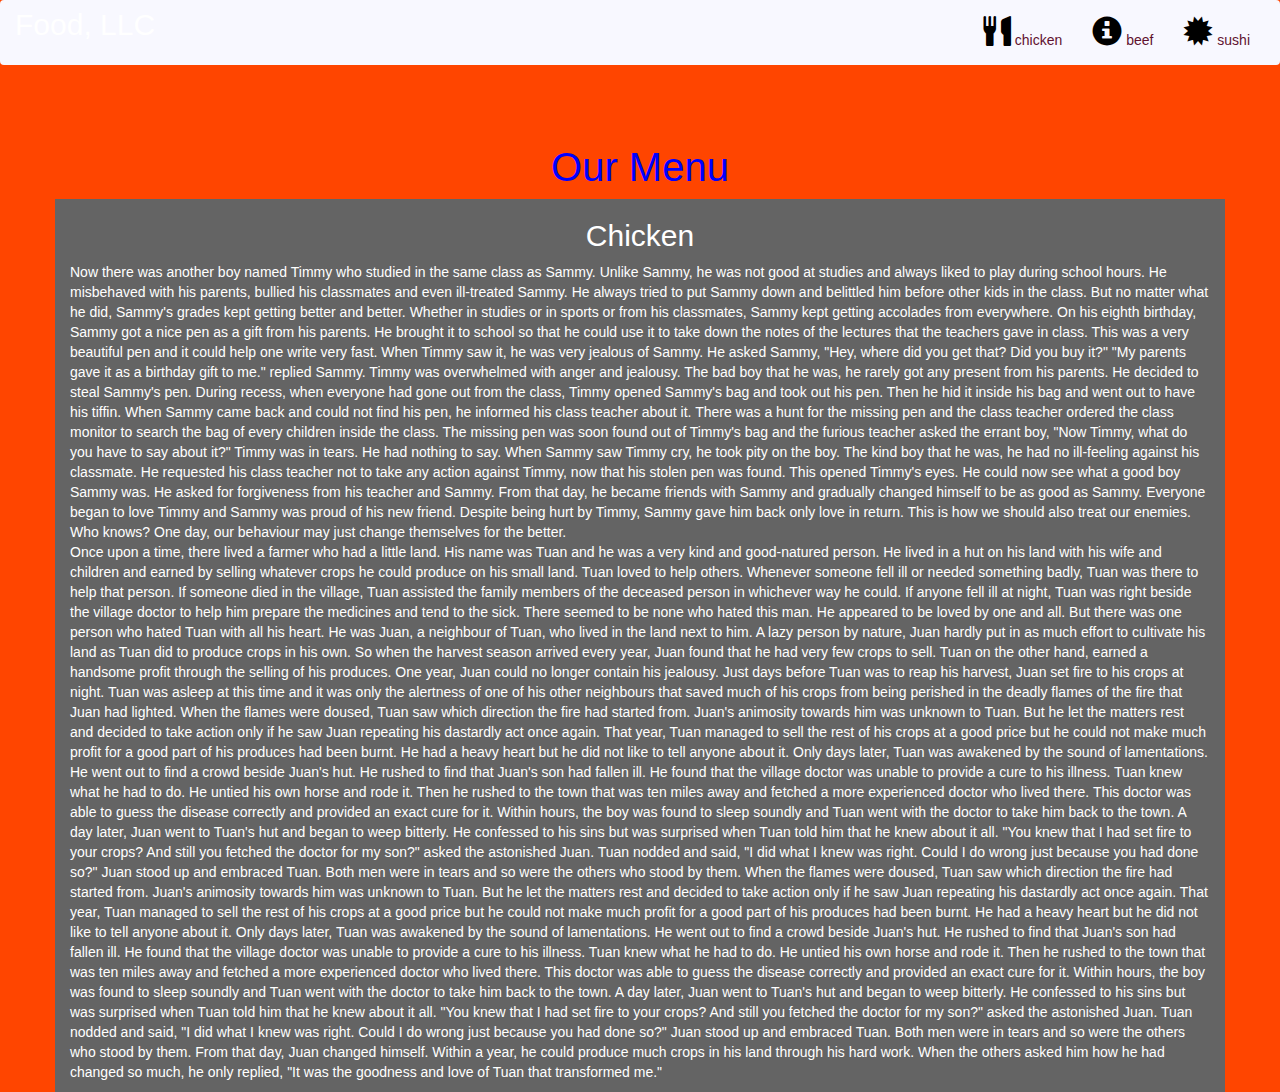
<file: index2.html>
<!DOCTYPE html>
<html lang="en">
<head>
  <title>Johnhopkins_02</title>
  <meta charset="utf-8">
  <meta name="viewport" content="width=device-width, initial-scale=1">
  <link rel="stylesheet" href="https://maxcdn.bootstrapcdn.com/bootstrap/3.4.1/css/bootstrap.min.css">
  <link rel="stylesheet" type="text/css" href="main2.css">
  <script src="https://ajax.googleapis.com/ajax/libs/jquery/3.5.1/jquery.min.js"></script>
  <script src="https://maxcdn.bootstrapcdn.com/bootstrap/3.4.1/js/bootstrap.min.js"></script>
</head>
<body>

<nav class="navbar navbar-inverse">
  <div class="container-fluid">
    <div class="navbar-header">
      <button type="button" class="navbar-toggle" data-toggle="collapse" data-target="#myNavbar">
        <span class="icon-bar"></span>
        <span class="icon-bar"></span>
        <span class="icon-bar"></span>                        
      </button>
      <a class="navbar-brand" href="#" >Food, LLC</a>
    </div>
    <div class="collapse navbar-collapse" id="myNavbar">
    
      <ul class="nav navbar-nav navbar-right" >
        <li style>
        <a href="#" > 
        <span class="glyphicon glyphicon-cutlery"></span> chicken</a>
        </li>
        <li>
        <a href="#" >
        <span class="glyphicon glyphicon-info-sign"></span> beef</a>
        </li>
        <li>
        <a href="#">
        <span class="glyphicon glyphicon-certificate"></span> sushi</a>
        </li>
      </ul>
    </div>
  </div>
</nav>
<br>
<br>  
<h1><p class="text-center">Our Menu</p></h1>


<div id="main-content" class="container">
  <div id="home-tiles" class="row">
      <div class="col-md-12 col-sm-12 col-xs-12">
            
            <p id="chickstory">
          <h2>Chicken</h2>
              
              <div 
            Long ago, there lived a little boy named Sammy. He was a good boy. He was good in his studies, obedient to his parents, more intelligent than many other boys in his class and kind to everyone. Grown-ups as well as those junior to Sammy loved him very much. But that aroused jealousy in many other boys who longed to be as loved as Sammy.</div>

            Now there was another boy named Timmy who studied in the same class as Sammy. Unlike Sammy, he was not good at studies and always liked to play during school hours. He misbehaved with his parents, bullied his classmates and even ill-treated Sammy. He always tried to put Sammy down and belittled him before other kids in the class. But no matter what he did, Sammy's grades kept getting better and better. Whether in studies or in sports or from his classmates, Sammy kept getting accolades from everywhere.

            On his eighth birthday, Sammy got a nice pen as a gift from his parents. He brought it to school so that he could use it to take down the notes of the lectures that the teachers gave in class. This was a very beautiful pen and it could help one write very fast. When Timmy saw it, he was very jealous of Sammy. He asked Sammy,

            "Hey, where did you get that? Did you buy it?"

            "My parents gave it as a birthday gift to me." replied Sammy.

            Timmy was overwhelmed with anger and jealousy. The bad boy that he was, he rarely got any present from his parents. He decided to steal Sammy's pen. During recess, when everyone had gone out from the class, Timmy opened Sammy's bag and took out his pen. Then he hid it inside his bag and went out to have his tiffin.

            When Sammy came back and could not find his pen, he informed his class teacher about it. There was a hunt for the missing pen and the class teacher ordered the class monitor to search the bag of every children inside the class. The missing pen was soon found out of Timmy's bag and the furious teacher asked the errant boy,

            "Now Timmy, what do you have to say about it?"

            Timmy was in tears. He had nothing to say.

            When Sammy saw Timmy cry, he took pity on the boy. The kind boy that he was, he had no ill-feeling against his classmate. He requested his class teacher not to take any action against Timmy, now that his stolen pen was found.

            This opened Timmy's eyes. He could now see what a good boy Sammy was. He asked for forgiveness from his teacher and Sammy. From that day, he became friends with Sammy and gradually changed himself to be as good as Sammy. Everyone began to love Timmy and Sammy was proud of his new friend.

            Despite being hurt by Timmy, Sammy gave him back only love in return. This is how we should also treat our enemies. Who knows? One day, our behaviour may just change themselves for the better.
            <div
              Moral: Do not harm someone even if he harms you. Be good to all.</div>


            Once upon a time, there lived a farmer who had a little land. His name was Tuan and he was a very kind and good-natured person. He lived in a hut on his land with his wife and children and earned by selling whatever crops he could produce on his small land.

            Tuan loved to help others. Whenever someone fell ill or needed something badly, Tuan was there to help that person. If someone died in the village, Tuan assisted the family members of the deceased person in whichever way he could. If anyone fell ill at night, Tuan was right beside the village doctor to help him prepare the medicines and tend to the sick. There seemed to be none who hated this man. He appeared to be loved by one and all.

            But there was one person who hated Tuan with all his heart. He was Juan, a neighbour of Tuan, who lived in the land next to him. A lazy person by nature, Juan hardly put in as much effort to cultivate his land as Tuan did to produce crops in his own. So when the harvest season arrived every year, Juan found that he had very few crops to sell. Tuan on the other hand, earned a handsome profit through the selling of his produces.

            One year, Juan could no longer contain his jealousy. Just days before Tuan was to reap his harvest, Juan set fire to his crops at night. Tuan was asleep at this time and it was only the alertness of one of his other neighbours that saved much of his crops from being perished in the deadly flames of the fire that Juan had lighted.

            When the flames were doused, Tuan saw which direction the fire had started from. Juan's animosity towards him was unknown to Tuan. But he let the matters rest and decided to take action only if he saw Juan repeating his dastardly act once again.

            That year, Tuan managed to sell the rest of his crops at a good price but he could not make much profit for a good part of his produces had been burnt. He had a heavy heart but he did not like to tell anyone about it.

            Only days later, Tuan was awakened by the sound of lamentations. He went out to find a crowd beside Juan's hut. He rushed to find that Juan's son had fallen ill. He found that the village doctor was unable to provide a cure to his illness. Tuan knew what he had to do. He untied his own horse and rode it. Then he rushed to the town that was ten miles away and fetched a more experienced doctor who lived there.

            This doctor was able to guess the disease correctly and provided an exact cure for it. Within hours, the boy was found to sleep soundly and Tuan went with the doctor to take him back to the town.

            A day later, Juan went to Tuan's hut and began to weep bitterly. He confessed to his sins but was surprised when Tuan told him that he knew about it all.

            "You knew that I had set fire to your crops? And still you fetched the doctor for my son?" asked the astonished Juan.

            Tuan nodded and said, "I did what I knew was right. Could I do wrong just because you had done so?"

            Juan stood up and embraced Tuan. Both men were in tears and so were the others who stood by them.

            When the flames were doused, Tuan saw which direction the fire had started from. Juan's animosity towards him was unknown to Tuan. But he let the matters rest and decided to take action only if he saw Juan repeating his dastardly act once again.

            That year, Tuan managed to sell the rest of his crops at a good price but he could not make much profit for a good part of his produces had been burnt. He had a heavy heart but he did not like to tell anyone about it.

            Only days later, Tuan was awakened by the sound of lamentations. He went out to find a crowd beside Juan's hut. He rushed to find that Juan's son had fallen ill. He found that the village doctor was unable to provide a cure to his illness. Tuan knew what he had to do. He untied his own horse and rode it. Then he rushed to the town that was ten miles away and fetched a more experienced doctor who lived there.

            This doctor was able to guess the disease correctly and provided an exact cure for it. Within hours, the boy was found to sleep soundly and Tuan went with the doctor to take him back to the town.

            A day later, Juan went to Tuan's hut and began to weep bitterly. He confessed to his sins but was surprised when Tuan told him that he knew about it all.

            "You knew that I had set fire to your crops? And still you fetched the doctor for my son?" asked the astonished Juan.

            Tuan nodded and said, "I did what I knew was right. Could I do wrong just because you had done so?"

            Juan stood up and embraced Tuan. Both men were in tears and so were the others who stood by them.
            From that day, Juan changed himself. Within a year, he could produce much crops in his land through his hard work. When the others asked him how he had changed so much, he only replied,

            "It was the goodness and love of Tuan that transformed me."


            <div
            Moral: Be nice to your friends. Be nicer to your enemies. </div>

            <div
            Many many years ago, there lived a dog named Tom. Tom was adopted as a pet in a wealthy household and he was daily showered with nice foods and affections by her mistress Mrs Havisham. All day, Tom lived in a kennel within the compound of the house and he tried his best to guard the home of his mistress. Whenever a thief or a burgler came within the vicinity, Tom would bark as loudly as he could to scare the living daylights out of the culprit. He was the favourite of his mistress. When night fell, he slept on a nice blanket inside his kennel and when day broke he had his food served before him in no time.

            But the neighbourhood dogs were not so lucky and they were jealous of Tom's fortune. Now and then, they would bark from outside the gates of Tom's house and utter curses at him. All this disturbed Tom a little, but he would only say,

            "Poor fellows, they have to struggle so much for their food while I am so lucky. I must not shout at them and add to their misery."

            So he kept quiet and went about his business, turning a deaf ear to their insults.

            One day, as he was taking a walk with his mistress, Tom found that some young boys were throwing stones at those same dogs who insulted him. The dogs were cornered and they had nowhere to go. They could in no way avoid being hit by the stones thrown at them. Many of them were bleeding and barking feebly in protest. But the boys were not in a mood to let go of them so lightly. They picked up bigger stones and rocks to have more fun at the expense of the weak, helpless dogs.

            Tom could not hold himself back. He was of a strong build and had a very deep voice. He knew that he could scare the boys. He managed to wrench his leash free out of his mistress' hands and he ran towards the boys.

            The boys were startled at the terrible barking that Tom directed at them. Their blood froze at the sight of the huge Tom baring his fangs and running towards them. They dropped their rocks and ran away as fast as their legs could carry them.

            "Go home" Tom said to his bloodied abusers "no one will disturb you anymore."

            He ran back to his mistress who had seen all that Tom did. She patted Tom and praised him for his courage.

            That night, Tom's mistress saw a strange sight. The dogs whom Tom had saved in the morning had gathered near the gates of her house. It seemed to her as if they were telling something to her pet.

            "Maybe they are thanking Tom for his brave gesture." she thought.

            And right she was! From that day, Tom and his abusers had become friends. Tom's kindness had won over his abusers' hatred and he had earned their love, respect and admiration that nothing on earth could buy.</div>


            <div
            Moral: Be good to all, even if they happen to be your enemies. </div>
            </p>
      </div>
    </div>
</div>

</body>
</html>
</file>
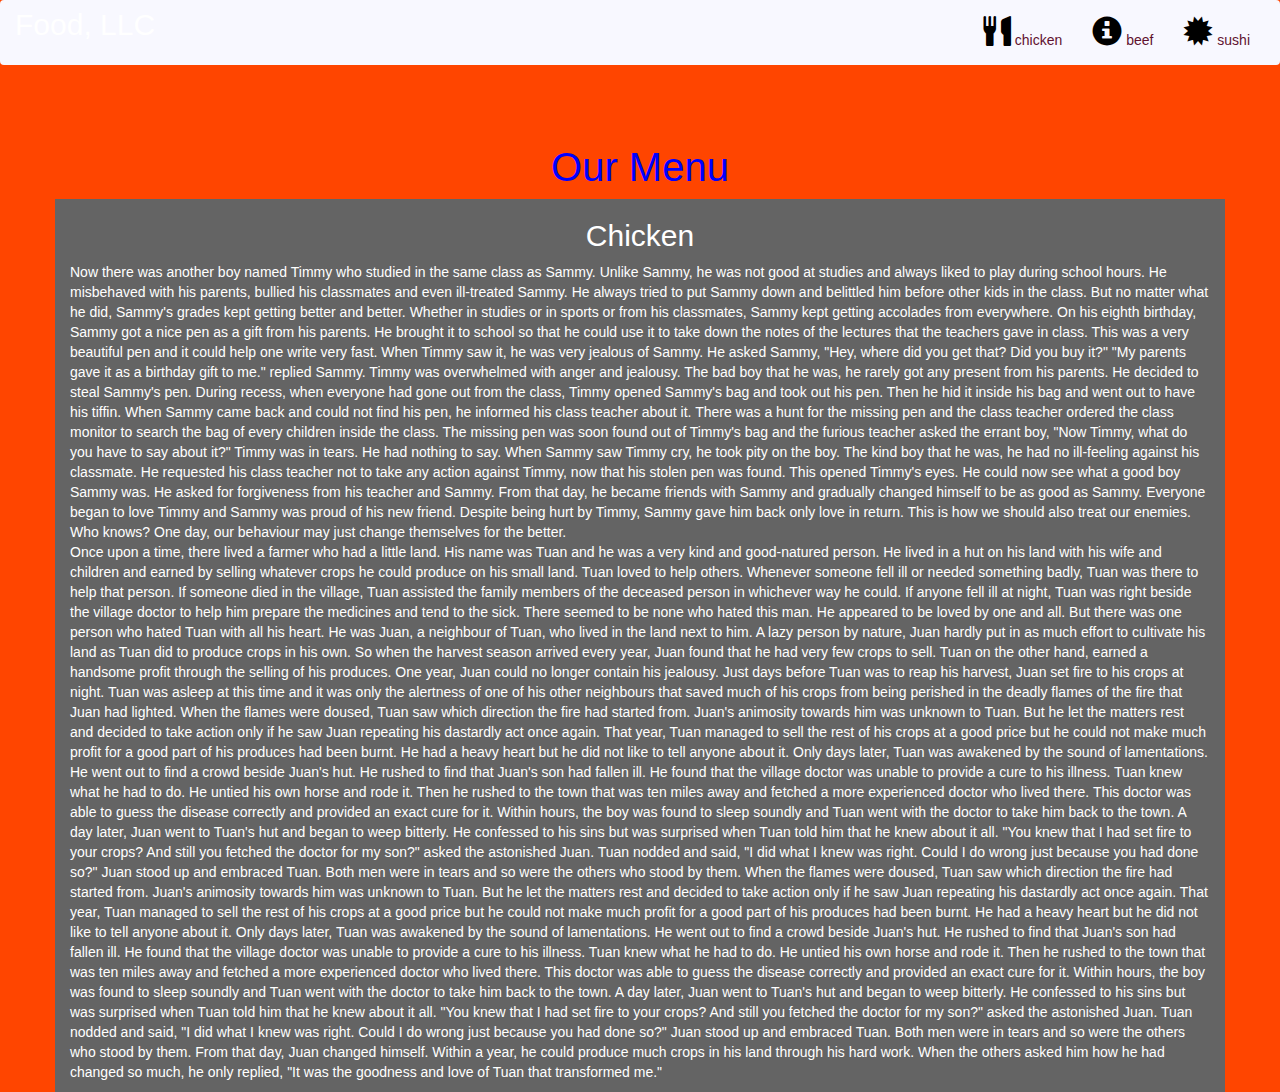
<file: johnhopkins-2/html.html>
<!DOCTYPE html>
<html lang="en">
<head>
  <title>Johnhopkins_02</title>
  <meta charset="utf-8">
  <meta name="viewport" content="width=device-width, initial-scale=1">
  <link rel="stylesheet" href="https://maxcdn.bootstrapcdn.com/bootstrap/3.4.1/css/bootstrap.min.css">
  <link rel="stylesheet" type="text/css" href="Css.css">
  <script src="https://ajax.googleapis.com/ajax/libs/jquery/3.5.1/jquery.min.js"></script>
  <script src="https://maxcdn.bootstrapcdn.com/bootstrap/3.4.1/js/bootstrap.min.js"></script>
</head>
<body>

<nav class="navbar navbar-inverse">
  <div class="container-fluid">
    <div class="navbar-header">
      <button type="button" class="navbar-toggle" data-toggle="collapse" data-target="#myNavbar">
        <span class="icon-bar"></span>
        <span class="icon-bar"></span>
        <span class="icon-bar"></span>                        
      </button>
      <a class="navbar-brand" href="#" >Food, LLC</a>
    </div>
    <div class="collapse navbar-collapse" id="myNavbar">
    
      <ul class="nav navbar-nav navbar-right" >
        <li style>
        <a href="#" > 
        <span class="glyphicon glyphicon-cutlery"></span> chicken</a>
        </li>
        <li>
        <a href="#" >
        <span class="glyphicon glyphicon-info-sign"></span> beef</a>
        </li>
        <li>
        <a href="#">
        <span class="glyphicon glyphicon-certificate"></span> sushi</a>
        </li>
      </ul>
    </div>
  </div>
</nav>
<br>
<br>  
<h1><p class="text-center">Our Menu</p></h1>


<div id="main-content" class="container">
  <div id="home-tiles" class="row">
      <div class="col-md-12 col-sm-12 col-xs-12">
            
            <p id="chickstory">
          <h2>Chicken</h2>
              
              <div 
            Long ago, there lived a little boy named Sammy. He was a good boy. He was good in his studies, obedient to his parents, more intelligent than many other boys in his class and kind to everyone. Grown-ups as well as those junior to Sammy loved him very much. But that aroused jealousy in many other boys who longed to be as loved as Sammy.</div>

            Now there was another boy named Timmy who studied in the same class as Sammy. Unlike Sammy, he was not good at studies and always liked to play during school hours. He misbehaved with his parents, bullied his classmates and even ill-treated Sammy. He always tried to put Sammy down and belittled him before other kids in the class. But no matter what he did, Sammy's grades kept getting better and better. Whether in studies or in sports or from his classmates, Sammy kept getting accolades from everywhere.

            On his eighth birthday, Sammy got a nice pen as a gift from his parents. He brought it to school so that he could use it to take down the notes of the lectures that the teachers gave in class. This was a very beautiful pen and it could help one write very fast. When Timmy saw it, he was very jealous of Sammy. He asked Sammy,

            "Hey, where did you get that? Did you buy it?"

            "My parents gave it as a birthday gift to me." replied Sammy.

            Timmy was overwhelmed with anger and jealousy. The bad boy that he was, he rarely got any present from his parents. He decided to steal Sammy's pen. During recess, when everyone had gone out from the class, Timmy opened Sammy's bag and took out his pen. Then he hid it inside his bag and went out to have his tiffin.

            When Sammy came back and could not find his pen, he informed his class teacher about it. There was a hunt for the missing pen and the class teacher ordered the class monitor to search the bag of every children inside the class. The missing pen was soon found out of Timmy's bag and the furious teacher asked the errant boy,

            "Now Timmy, what do you have to say about it?"

            Timmy was in tears. He had nothing to say.

            When Sammy saw Timmy cry, he took pity on the boy. The kind boy that he was, he had no ill-feeling against his classmate. He requested his class teacher not to take any action against Timmy, now that his stolen pen was found.

            This opened Timmy's eyes. He could now see what a good boy Sammy was. He asked for forgiveness from his teacher and Sammy. From that day, he became friends with Sammy and gradually changed himself to be as good as Sammy. Everyone began to love Timmy and Sammy was proud of his new friend.

            Despite being hurt by Timmy, Sammy gave him back only love in return. This is how we should also treat our enemies. Who knows? One day, our behaviour may just change themselves for the better.
            <div
              Moral: Do not harm someone even if he harms you. Be good to all.</div>


            Once upon a time, there lived a farmer who had a little land. His name was Tuan and he was a very kind and good-natured person. He lived in a hut on his land with his wife and children and earned by selling whatever crops he could produce on his small land.

            Tuan loved to help others. Whenever someone fell ill or needed something badly, Tuan was there to help that person. If someone died in the village, Tuan assisted the family members of the deceased person in whichever way he could. If anyone fell ill at night, Tuan was right beside the village doctor to help him prepare the medicines and tend to the sick. There seemed to be none who hated this man. He appeared to be loved by one and all.

            But there was one person who hated Tuan with all his heart. He was Juan, a neighbour of Tuan, who lived in the land next to him. A lazy person by nature, Juan hardly put in as much effort to cultivate his land as Tuan did to produce crops in his own. So when the harvest season arrived every year, Juan found that he had very few crops to sell. Tuan on the other hand, earned a handsome profit through the selling of his produces.

            One year, Juan could no longer contain his jealousy. Just days before Tuan was to reap his harvest, Juan set fire to his crops at night. Tuan was asleep at this time and it was only the alertness of one of his other neighbours that saved much of his crops from being perished in the deadly flames of the fire that Juan had lighted.

            When the flames were doused, Tuan saw which direction the fire had started from. Juan's animosity towards him was unknown to Tuan. But he let the matters rest and decided to take action only if he saw Juan repeating his dastardly act once again.

            That year, Tuan managed to sell the rest of his crops at a good price but he could not make much profit for a good part of his produces had been burnt. He had a heavy heart but he did not like to tell anyone about it.

            Only days later, Tuan was awakened by the sound of lamentations. He went out to find a crowd beside Juan's hut. He rushed to find that Juan's son had fallen ill. He found that the village doctor was unable to provide a cure to his illness. Tuan knew what he had to do. He untied his own horse and rode it. Then he rushed to the town that was ten miles away and fetched a more experienced doctor who lived there.

            This doctor was able to guess the disease correctly and provided an exact cure for it. Within hours, the boy was found to sleep soundly and Tuan went with the doctor to take him back to the town.

            A day later, Juan went to Tuan's hut and began to weep bitterly. He confessed to his sins but was surprised when Tuan told him that he knew about it all.

            "You knew that I had set fire to your crops? And still you fetched the doctor for my son?" asked the astonished Juan.

            Tuan nodded and said, "I did what I knew was right. Could I do wrong just because you had done so?"

            Juan stood up and embraced Tuan. Both men were in tears and so were the others who stood by them.

            When the flames were doused, Tuan saw which direction the fire had started from. Juan's animosity towards him was unknown to Tuan. But he let the matters rest and decided to take action only if he saw Juan repeating his dastardly act once again.

            That year, Tuan managed to sell the rest of his crops at a good price but he could not make much profit for a good part of his produces had been burnt. He had a heavy heart but he did not like to tell anyone about it.

            Only days later, Tuan was awakened by the sound of lamentations. He went out to find a crowd beside Juan's hut. He rushed to find that Juan's son had fallen ill. He found that the village doctor was unable to provide a cure to his illness. Tuan knew what he had to do. He untied his own horse and rode it. Then he rushed to the town that was ten miles away and fetched a more experienced doctor who lived there.

            This doctor was able to guess the disease correctly and provided an exact cure for it. Within hours, the boy was found to sleep soundly and Tuan went with the doctor to take him back to the town.

            A day later, Juan went to Tuan's hut and began to weep bitterly. He confessed to his sins but was surprised when Tuan told him that he knew about it all.

            "You knew that I had set fire to your crops? And still you fetched the doctor for my son?" asked the astonished Juan.

            Tuan nodded and said, "I did what I knew was right. Could I do wrong just because you had done so?"

            Juan stood up and embraced Tuan. Both men were in tears and so were the others who stood by them.
            From that day, Juan changed himself. Within a year, he could produce much crops in his land through his hard work. When the others asked him how he had changed so much, he only replied,

            "It was the goodness and love of Tuan that transformed me."


            <div
            Moral: Be nice to your friends. Be nicer to your enemies. </div>

            <div
            Many many years ago, there lived a dog named Tom. Tom was adopted as a pet in a wealthy household and he was daily showered with nice foods and affections by her mistress Mrs Havisham. All day, Tom lived in a kennel within the compound of the house and he tried his best to guard the home of his mistress. Whenever a thief or a burgler came within the vicinity, Tom would bark as loudly as he could to scare the living daylights out of the culprit. He was the favourite of his mistress. When night fell, he slept on a nice blanket inside his kennel and when day broke he had his food served before him in no time.

            But the neighbourhood dogs were not so lucky and they were jealous of Tom's fortune. Now and then, they would bark from outside the gates of Tom's house and utter curses at him. All this disturbed Tom a little, but he would only say,

            "Poor fellows, they have to struggle so much for their food while I am so lucky. I must not shout at them and add to their misery."

            So he kept quiet and went about his business, turning a deaf ear to their insults.

            One day, as he was taking a walk with his mistress, Tom found that some young boys were throwing stones at those same dogs who insulted him. The dogs were cornered and they had nowhere to go. They could in no way avoid being hit by the stones thrown at them. Many of them were bleeding and barking feebly in protest. But the boys were not in a mood to let go of them so lightly. They picked up bigger stones and rocks to have more fun at the expense of the weak, helpless dogs.

            Tom could not hold himself back. He was of a strong build and had a very deep voice. He knew that he could scare the boys. He managed to wrench his leash free out of his mistress' hands and he ran towards the boys.

            The boys were startled at the terrible barking that Tom directed at them. Their blood froze at the sight of the huge Tom baring his fangs and running towards them. They dropped their rocks and ran away as fast as their legs could carry them.

            "Go home" Tom said to his bloodied abusers "no one will disturb you anymore."

            He ran back to his mistress who had seen all that Tom did. She patted Tom and praised him for his courage.

            That night, Tom's mistress saw a strange sight. The dogs whom Tom had saved in the morning had gathered near the gates of her house. It seemed to her as if they were telling something to her pet.

            "Maybe they are thanking Tom for his brave gesture." she thought.

            And right she was! From that day, Tom and his abusers had become friends. Tom's kindness had won over his abusers' hatred and he had earned their love, respect and admiration that nothing on earth could buy.</div>


            <div
            Moral: Be good to all, even if they happen to be your enemies. </div>
            </p>
      </div>
    </div>
</div>

</body>
</html>
</file>
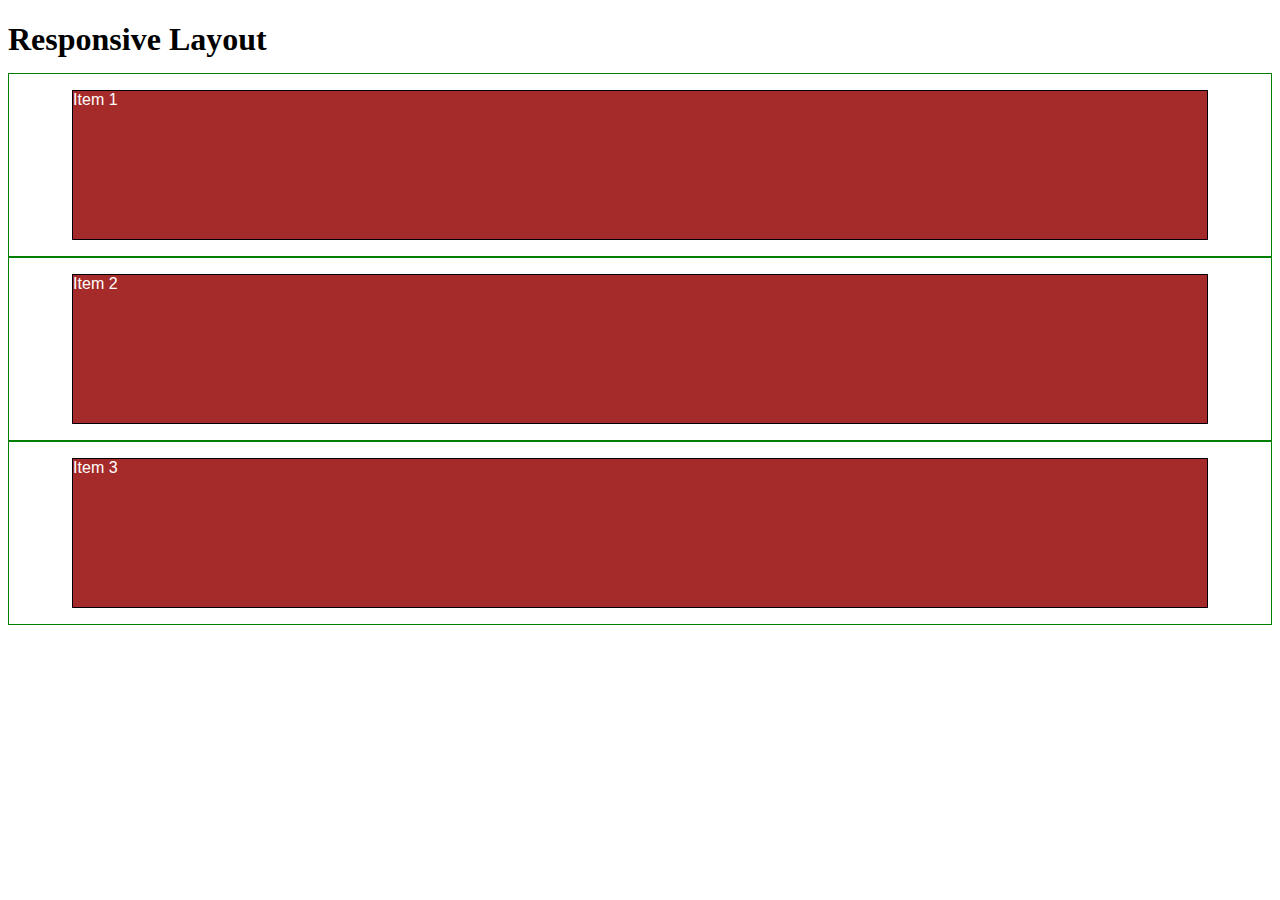
<file: lec24/lec24.html>
<!DOCTYPE html>
<html>
<head>
<meta charset="utf-8">
<meta name="viewport" content="width=device-width, initial-scale=1">
<title>Responsive Layout</title>
<style>

/********** Base styles **********/
* {
  box-sizing: border-box;
}
h1 {
  margin-bottom: 15px;
}

p {
  border: 1px solid black;
  background-color: #A52A2A;
  width: 90%;
  height: 150px;
  margin-right: auto;
  margin-left: auto;
  font-family: Helvetica;
  color: white;
}

/* Simple Responsive Framework. */
.row {
  width: 100%;
}

/********** Large devices only **********/
@media (min-width: 1200px) {
  .col-lg-1, .col-lg-2, .col-lg-3 {
    float: left;
    border: 1px solid green;
  }
  .col-lg-1 {
    width: 33.33%;
  }
  .col-lg-2 {
    width: 66.66%;
  }
  .col-lg-3 {
    width: 100%;
  }
  
}

/********** Medium devices only **********/
@media (min-width: 992px) and (max-width: 1199px) {
  .col-md-1, .col-md-2, .col-md-3, .col-md-4, .col-md-5, .col-md-6, .col-md-7, .col-md-8, .col-md-9, .col-md-10, .col-md-11, .col-md-12 {
    float: left;
    border: 1px solid green;
  }
  .col-md-1 {
    width: 8.33%;
  }
  .col-md-2 {
    width: 16.66%;
  }
  .col-md-3 {
    width: 25%;
  }
  .col-md-4 {
    width: 33.33%;
  }
  .col-md-5 {
    width: 41.66%;
  }
  .col-md-6 {
    width: 50%;
  }
  .col-md-7 {
    width: 58.33%;
  }
  .col-md-8 {
    width: 66.66%;
  }
  .col-md-9 {
    width: 74.99%;
  }
  .col-md-10 {
    width: 83.33%;
  }
  .col-md-11 {
    width: 91.66%;
  }
  .col-md-12 {
    width: 100%;
  }
}

</style>
</head>
<body>
<h1>Responsive Layout</h1>

<div class="row">
  <div class="col-lg-3 col-md-6"><p>Item 1</p></div>
  <div class="col-lg-3 col-md-6"><p>Item 2</p></div>
  <div class="col-lg-3 col-md-6"><p>Item 3</p></div>

</div>

</body>
</html>
</file>
<file: main2.css>
*{
	margin: 0;
	padding: 0;
	
}
.navbar{

border: none;
background-color: ghostwhite;
color: black;
}
body{
	background-color: orangered;
	color: white;
}
.glyphicon{
	font-size: 30px;
	color:black; 
}

.center{
	width: 90%;
	background-color: black;

}
.container
{
	background-color: rgb(100,100,100);
}
.text-center{
	font-size: 40px;
	color : blue;
}

h2{
	text-align: center;
	margin-bottom: 10px ;
}
#myNavbar ul li a {
	color: #61122F;
}
.navbar-brand{
font-size: 30px;
color : black;	
}
</file>
<file: johnhopkins-2/Css.css>
*{
	margin: 0;
	padding: 0;
	
}
.navbar{

border: none;
background-color: ghostwhite;
color: black;
}
body{
	background-color: orangered;
	color: white;
}
.glyphicon{
	font-size: 30px;
	color:black; 
}

.center{
	width: 90%;
	background-color: black;

}
.container
{
	background-color: rgb(100,100,100);
}
.text-center{
	font-size: 40px;
	color : blue;
}

h2{
	text-align: center;
	margin-bottom: 10px ;
}
#myNavbar ul li a {
	color: #61122F;
}
.navbar-brand{
font-size: 30px;
color : black;	
}
</file>
